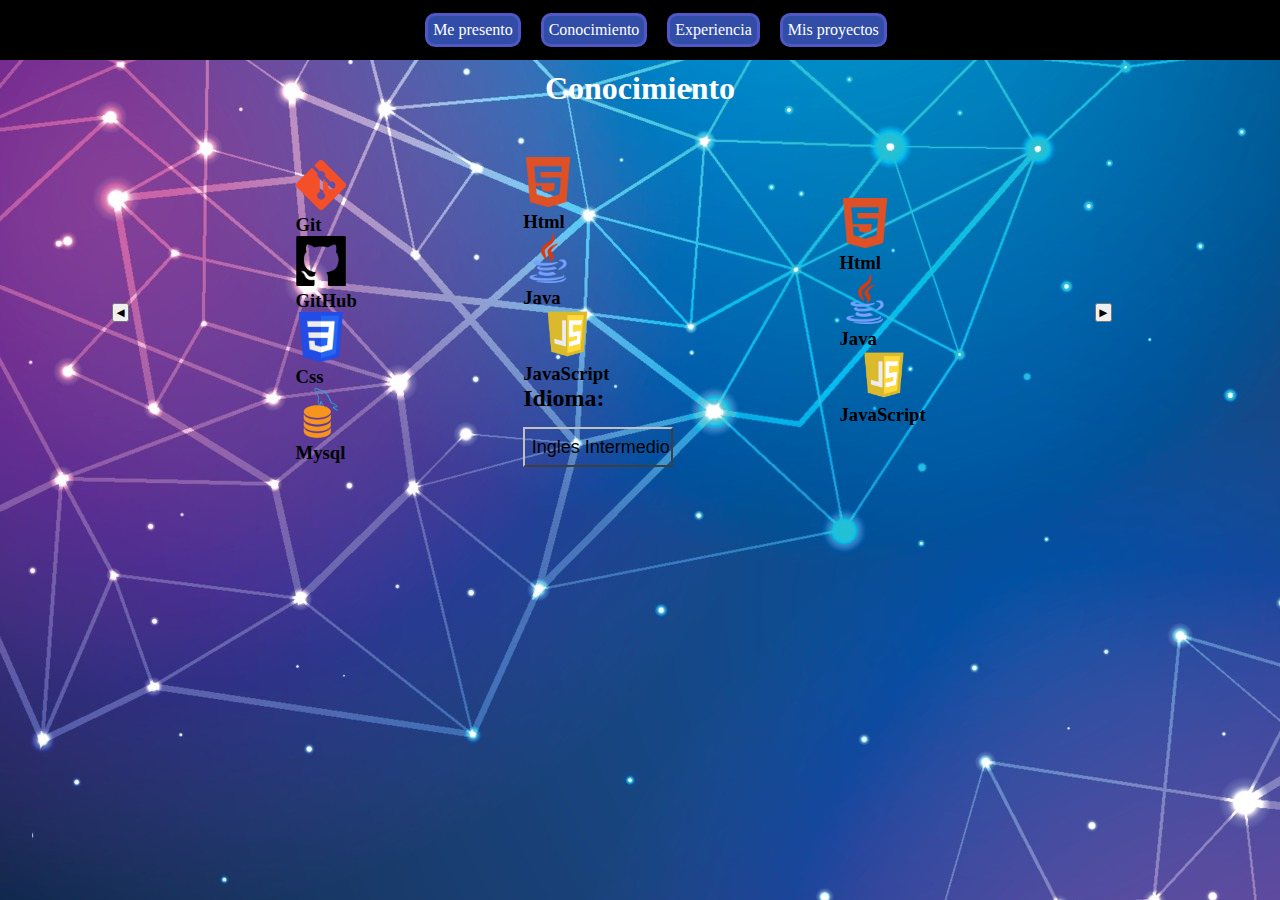
<file: Conocimientos.html>
<!DOCTYPE html>
<html lang="en">

<head>
    <meta charset="UTF-8">
    <meta http-equiv="X-UA-Compatible" content="IE=edge">
    <meta name="viewport" content="width=device-width, initial-scale=1.0">
    <link rel="stylesheet" href="https://cdnjs.cloudflare.com/ajax/libs/font-awesome/6.2.1/css/all.min.css"
        integrity="sha512-MV7K8+y+gLIBoVD59lQIYicR65iaqukzvf/nwasF0nqhPay5w/9lJmVM2hMDcnK1OnMGCdVK+iQrJ7lzPJQd1w=="
        crossorigin="anonymous" referrerpolicy="no-referrer" />
    <link rel="stylesheet" href="./styles/Conocimientos.css">
    <title>Conocimientos</title>
</head>

<body>


    <header>
        <nav>
            <div class="nav-container">
                <ul id="navmenu">
                    <div class="nav-row">
                        <div class="nav-item">
                            <a href="./index.html">Me presento</a>
                        </div>
                        <div class="nav-item">
                            <a href="./Conocimientos.html">Conocimiento</a>
                        </div>
                        <div class="nav-item">
                            <a href="./Experiencia.html">Experiencia</a>
                        </div>
                        <div class="nav-item">
                            <a href="./Proyectos.html">Mis proyectos</a>
                        </div>
                    </div>

                </ul>
            </div>

        </nav>
    </header>
    <!-- termina nav -->

    <h1 class="title">Conocimiento</h1>

    <main>

        <div class="contenedor-principal">


            <div class="conocimientos-container">
                <a class="link-button" href="./index.html"><input class="boton" type="button" value="◄" /></a>
                <div class="conocimiento">

                    <div class="image">
                        <img src="imgs/git.png" height="50px">
                        <h3 id="h3">Git</h3>
                    </div>

                    <div class="image">
                        <img src="imgs/GitHub.png" height="50px">
                        <h3 id="h3">GitHub</h3>
                    </div>

                    <div class="image">
                        <img src="imgs/Css3.png" height="50px">
                        <h3 id="h3">Css</h3>
                    </div>

                    <div class="image">
                        <img src="imgs/mysql.png" height="50px">
                        <h3 id="h3">Mysql</h3>
                    </div>



                </div>

                <div class="conocimiento">

                    <div class="image">
                        <img src="imgs/html5.png" height="50px">
                        <h3 id="h3">Html</h3>
                    </div>

                    <div class="image">
                        <img src="imgs/java.png" height="50px">
                        <h3 id="h3">Java</h3>
                    </div>

                    <div class="image">
                        <img src="imgs/javascript.png" height="50px">
                        <h3 id="h3">JavaScript</h3>
                    </div>
                    <div class="idioma">
                        <h2>Idioma:</h2>
                        <input type="button" id="en" value=" Ingles Intermedio" disabled>
                    </div>

                </div>

                <div class="conocimiento">

                    <div class="image">
                        <img src="imgs/html5.png" height="50px">
                        <h3 id="h3">Html</h3>
                    </div>

                    <div class="image">
                        <img src="imgs/java.png" height="50px">
                        <h3 id="h3">Java</h3>
                    </div>

                    <div class="image">
                        <img src="imgs/javascript.png" height="50px">
                        <h3 id="h3">JavaScript</h3>
                    </div>

                </div>
                <a class="link-button" href="./Experiencia.html"><input class="boton" type="button" value="►" /></a>

            </div>




        </div>

    </main>

</body>


<!-- aca empieza el footer -->
<footer class=" btn_social">

    <ul>
        <li><a href="https://api.whatsapp.com/send?phone=5491136980222&text=Hola!" target="_blank" title="MI NUMERO">
                <i class="fa-solid fa-phone-volume"></i></a></li>

        <li><a href="https://www.linkedin.com/in/sabrina-techera-32799a1a6/" target="_blank" title="LINKEDIN">
                <i class="fa-brands fa-linkedin"></i></a></li>

        <li><a href="https://github.com/sabrinatechera" target="_blank" title="gmail"> <i
                    class="fa-brands fa-github"></i></a>
        </li>

        <li><a href="sabrinatecherasosa@gmail.com" target="_blank" title="sabrinatecherasosa@gmail.com"> <i
                    class="fa-sharp fa-solid fa-envelope"></i></a></li>

    </ul>

</footer>
</body>

</html>
</file>
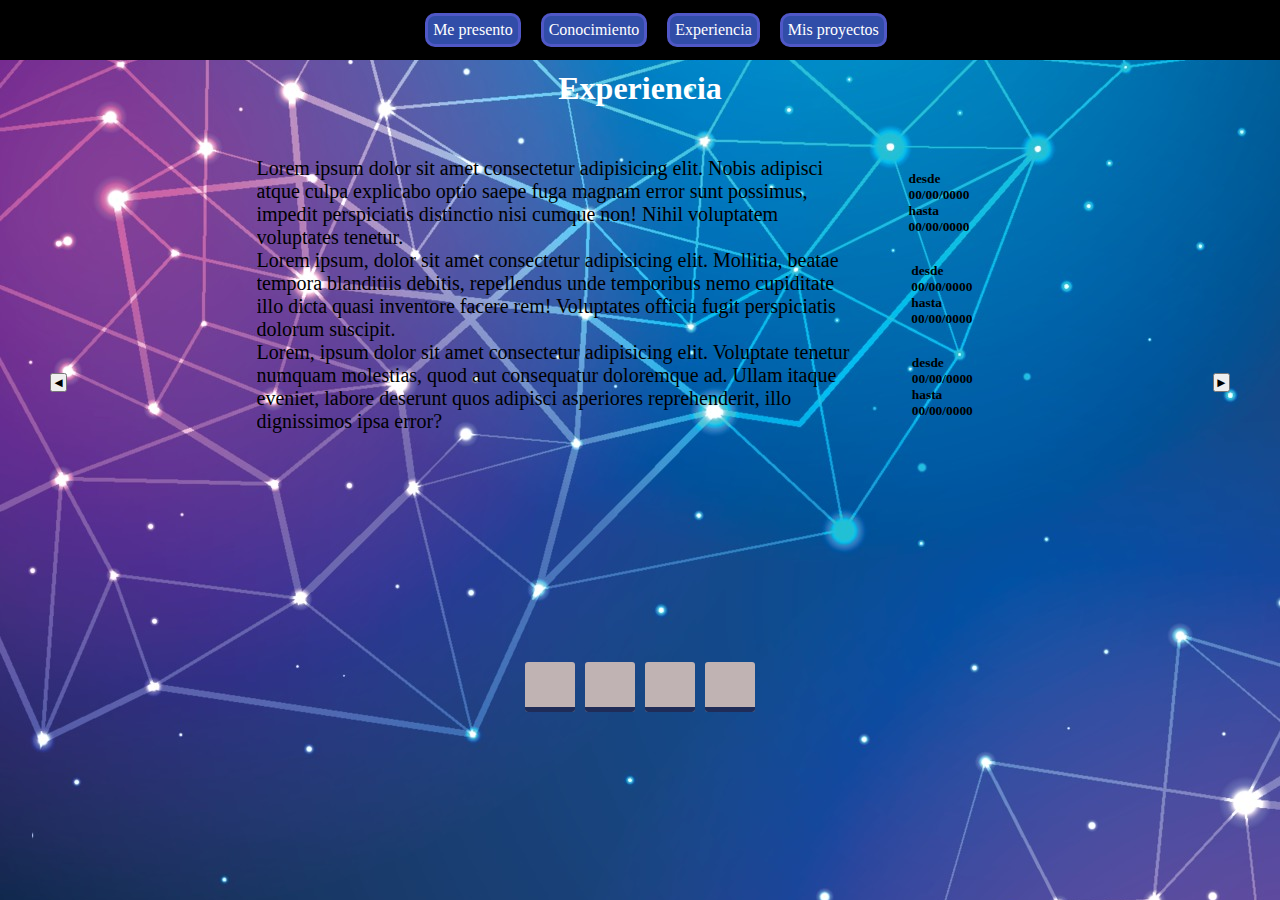
<file: Experiencia.html>
<!DOCTYPE html>
<html lang="en">

<head>
    <meta charset="UTF-8">
    <meta http-equiv="X-UA-Compatible" content="IE=edge">
    <meta name="viewport" content="width=device-width, initial-scale=1.0">
    <link rel="stylesheet" href="https://cdnjs.cloudflare.com/ajax/libs/font-awesome/6.2.1/css/all.min.css"
        integrity="sha512-MV7K8+y+gLIBoVD59lQIYicR65iaqukzvf/nwasF0nqhPay5w/9lJmVM2hMDcnK1OnMGCdVK+iQrJ7lzPJQd1w=="
        crossorigin="anonymous" referrerpolicy="no-referrer" />
    <link rel="stylesheet" href="./styles/Experiencia.css">
    <title>Experiencia</title>
</head>

<header>

    <nav>
        <div class="nav-container">
            <ul id="navmenu">
                <div class="nav-row">
                    <div class="nav-item">
                        <a href="./index.html">Me presento</a>
                    </div>
                    <div class="nav-item">
                        <a href="./Conocimientos.html">Conocimiento</a>
                    </div>
                    <div class="nav-item">
                        <a href="./Experiencia.html">Experiencia</a>
                    </div>
                    <div class="nav-item">
                        <a href="./Proyectos.html">Mis proyectos</a>
                    </div>
                </div>

            </ul>
        </div>

    </nav>
</header>
<!-- termina nav -->

<body>

    <div class="titulo">
        <h1>Experiencia</h1>
    </div>

<main>
    
    <div class="botones">
        <a href="Conocimientos.html"><input class="boton" type="button" value="◄" /></a>
    </div>

    <div class="slider-container">

        <div id="lorem">
            <p>Lorem ipsum dolor sit amet consectetur adipisicing elit. Nobis adipisci atque culpa explicabo optio saepe
                fuga magnam error sunt possimus, impedit perspiciatis distinctio nisi cumque non! Nihil voluptatem
                voluptates tenetur.</p>
                <h6>desde 00/00/0000 hasta 00/00/0000</h6><br>
        </div>

        <div id="lorem">
            <p>Lorem ipsum, dolor sit amet consectetur adipisicing elit. Mollitia, beatae tempora blanditiis debitis,
                repellendus unde temporibus nemo cupiditate illo dicta quasi inventore facere rem! Voluptates officia
                fugit perspiciatis dolorum suscipit.</p><br>
                <h6>desde 00/00/0000 hasta 00/00/0000</h6>
        </div>

        <div id="lorem">
            <p>Lorem, ipsum dolor sit amet consectetur adipisicing elit. Voluptate tenetur numquam molestias, quod aut
                consequatur doloremque ad. Ullam itaque eveniet, labore deserunt quos adipisci asperiores reprehenderit,
                illo dignissimos ipsa error?</p><br>
            <h6>desde 00/00/0000 hasta 00/00/0000</h6>
        </div>

    </div>
    <a class="link-button" href="./Proyectos.html"><input class="boton" type="button" value="►" /></a>
</main>
    <!-- aca empieza el footer -->
    <footer class=" btn_social">

        <ul>
            <li><a href="https://api.whatsapp.com/send?phone=5491136980222&text=Hola!" target="_blank"
                    title="MI NUMERO">
                    <i class="fa-solid fa-phone-volume"></i></a></li>

            <li><a href="https://www.linkedin.com/in/sabrina-techera-32799a1a6/" target="_blank" title="LINKEDIN">
                    <i class="fa-brands fa-linkedin"></i></a></li>

            <li><a href="https://github.com/sabrinatechera" target="_blank" title="gmail"> <i
                        class="fa-brands fa-github"></i></a>
            </li>

            <li><a href="sabrinatecherasosa@gmail.com" target="_blank" title="sabrinatecherasosa@gmail.com"> <i
                        class="fa-sharp fa-solid fa-envelope"></i></a></li>

        </ul>

    </footer>
</body>

</html>
</file>
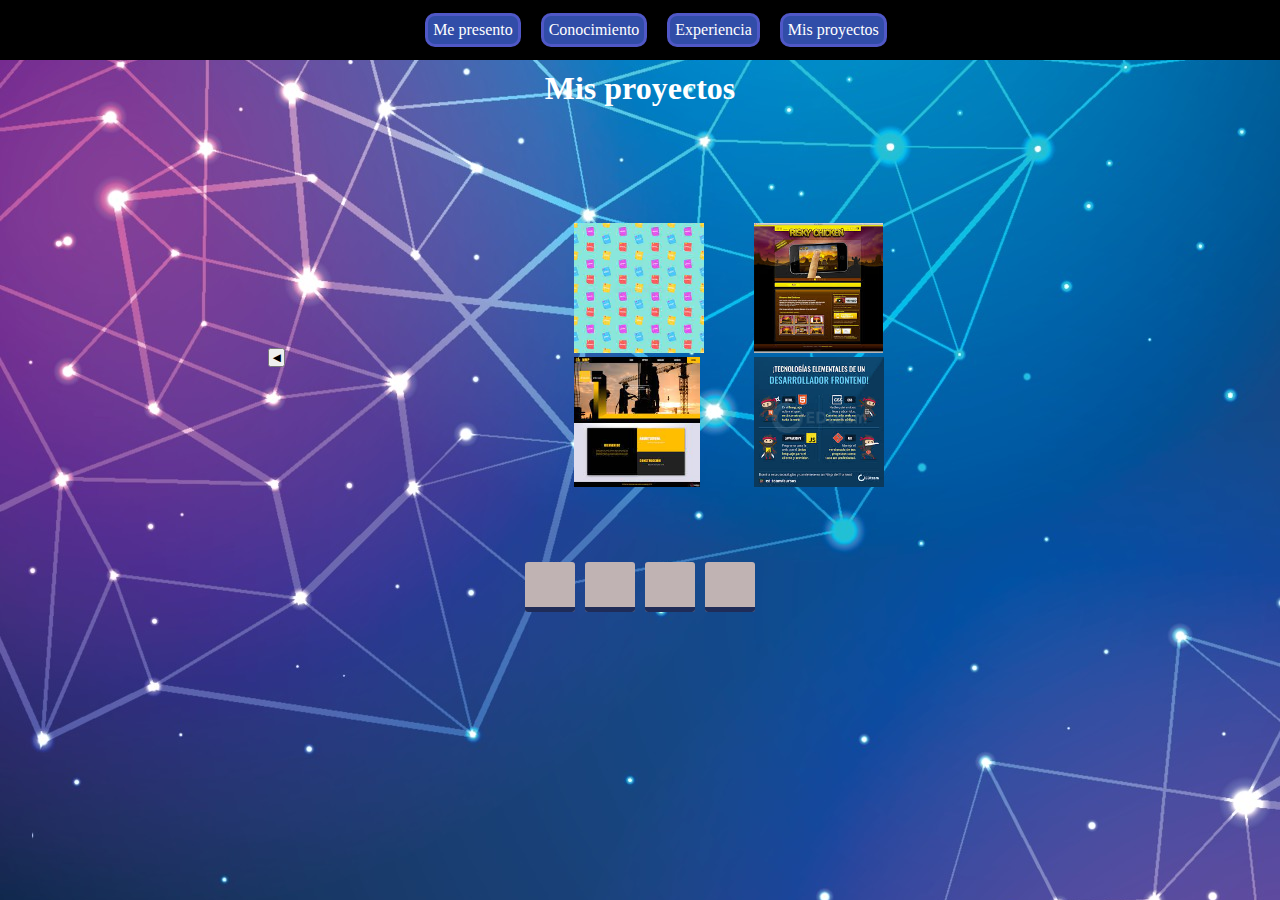
<file: Proyectos.html>
<!DOCTYPE html>
<html lang="en">

<head>
  <meta charset="UTF-8">
  <meta http-equiv="X-UA-Compatible" content="IE=edge">
  <meta name="viewport" content="width=device-width, initial-scale=1.0">
  <link rel="stylesheet" href="https://cdnjs.cloudflare.com/ajax/libs/font-awesome/6.2.1/css/all.min.css"
    integrity="sha512-MV7K8+y+gLIBoVD59lQIYicR65iaqukzvf/nwasF0nqhPay5w/9lJmVM2hMDcnK1OnMGCdVK+iQrJ7lzPJQd1w=="
    crossorigin="anonymous" referrerpolicy="no-referrer" />
  <link rel="stylesheet" href="./styles/Proyectos.css">
  <title>Proyectos</title>
</head>

<header>


  <nav>
    <div class="nav-container">
      <ul id="navmenu">
        <div class="nav-row">
          <div class="nav-item">
            <a href="./index.html">Me presento</a>
          </div>
          <div class="nav-item">
            <a href="./Conocimientos.html">Conocimiento</a>
          </div>
          <div class="nav-item">
            <a href="./Experiencia.html">Experiencia</a>
          </div>
          <div class="nav-item">
            <a href="./Proyectos.html">Mis proyectos</a>
          </div>
        </div>

      </ul>
    </div>

  </nav>
</header>
<!-- termina nav -->

<body>

  <div class="titulo">
    <h1>Mis proyectos</h1>
</div>


<main>

  <div class="boton">
    <a href=".//Experiencia.html"><input class="boton" type="button" value="◄" /></a>
  </div>
 <section class="item1" >
  <div class="proyectos1">
    <div class="imagenes">
      <a href="#"> <img src="imgs/proyecto1.jpg" height="130px"> </a>
    </div>
    <div class="imagenes">
      <a href="#"> <img src="imgs/proyecto2.jpg" height="130px"> </a>
    </div>
  </div>

  <div class="proyectos2">
    <div class="imagenes">
      <a href="#"> <img src="imgs/proyecto3.jpg" height="130px"> </a>
    </div>
    <div class="imagenes">
      <a href="#"> <img src="imgs/proyecto4.jpg" height="130px"> </a>
    </div>
  </div>
</section>

</main>

  <!-- aca empieza el footer -->
  <footer class=" btn_social">

    <ul>
      <li><a href="https://api.whatsapp.com/send?phone=5491136980222&text=Hola!" target="_blank" title="MI NUMERO">
          <i class="fa-solid fa-phone-volume"></i></a></li>

      <li><a href="https://www.linkedin.com/in/sabrina-techera-32799a1a6/" target="_blank" title="LINKEDIN">
          <i class="fa-brands fa-linkedin"></i></a></li>

      <li><a href="https://github.com/sabrinatechera" target="_blank" title="gmail"> <i
            class="fa-brands fa-github"></i></a>
      </li>

      <li><a href="sabrinatecherasosa@gmail.com" target="_blank" title="sabrinatecherasosa@gmail.com"> <i
            class="fa-sharp fa-solid fa-envelope"></i></a></li>

    </ul>

  </footer>

</body>

</html>
</file>
<file: styles/Conocimientos.css>
* {
    margin: 0px;
    padding: 0px;
}


/* empeiza en el nav */
header {

    display: flex;
    justify-content: space-around;
    align-items: center;
    font-family: Catamaran, sans-serif;
    box-sizing: inherit;
    padding: 15px;
    background-color: black;
    color: #fff;
    height: 30px;

}

.nav-container {
    width: 100%;
    display: flex;
    justify-content: center;
    font-family: Catamaran, sans-serif;
    box-sizing: inherit;
    padding: .5em 1em;

}

.nav-row {
    display: flex;
    width: 100%;
    justify-content: space-around;
    gap: 20px;

}

.nav-item {
    border: 3px solid rgb(80, 88, 199);
    background-color: rgba(50, 79, 173, 0.973);
    padding: 5px;
    border-radius: 10px;
    font-family: cursive;
}

.nav-item a {
    text-decoration: none;
    color: white;

}

.nav-item a:hover {
    color: rgba(0, 0, 0, 0.884);
    transition: 0.3s;
}

body {

    background-image: url("../imgs/backgroundportfolio.jpg")
}

/* termina el nav */

/* empieza el main */

.title {
    display: flex;
    align-items: center;
    justify-content: center;
    color: white;
    margin-top: 10px;
}

.contenedor-principal {
    width: 100%;
    max-width: 1200px;
    /* margin: auto; */
    display: flex;
    justify-content: center;
    margin: 50px 50px 0 100px
}

.conocimientos-container {
    width: 70%;
    display: flex;
    margin-bottom: 30px;
    justify-content: space-between;
    align-items: center;
    width: 1000px;
    height: auto;

}

#en {
    background-color: #ac7b5700;
    height: 40px;
    width: 150px;
    margin-top: 15px;
    font-size: large;
    border-left-color: #C2C1C1;
    border-top-color: #C2C1C1;
    border-right-color: #929292;
    border-bottom-color: #929292;
    color: black;
}

#en:hover {
    border-color: white;
}

@media screen and (min-width: 640px) and (max-width: 1280px) {
    .contenedor-principal {
        width: 80vw;
        display: flex;
        flex-direction: row;
        flex-wrap: wrap;
        margin-top: 50px;
        gap: 20px;
    }

}

@media screen and (max-width: 640px) {

    header,
    .nav-container,
    .nav-row,
    .nav-item {
        width: auto;
        font-size: 10px;
    }
    .contenedor-principal, .conocimientos-container {
        width: 50vh;
        flex-direction: column;
        justify-content: start;
        align-items: start;
}

/* aca iba a ir unn boton de adelante pero lo saco por ahora */
/*
.boton {
    height: 50px;
    width: 50px;
    border: none;
    background-color: black;
    color: white;
    border-radius: 50%;
    font-size: 25px;

}

.boton:hover {
    cursor: pointer;
    background-color: white;
    color: black;
    transition: 0.3s;
}

.boton:active {
    cursor: pointer;
    background-color: white;
    color: black;
    transition: 0.3s;
    transform: translateY(-4px);
} */




/* aca empieza el codigo del footer */

.btn_social {

    width: 100%;
    float: left;
    display: flex;
    margin: auto;
}

.btn_social ul {

    width: auto;
    margin: auto;
    float: left;
    display: block;
}

.btn_social ul li {

    position: relative;
    background: #c0b3b3;
    list-style: none;
    float: left;
    margin: 5px;
    z-index: 1;
    overflow: hidden;
    border-radius: 3px;
    font-size: 1.5em;
    text-align: center;
}

.btn_social ul li a {

    width: 50px;
    height: 50px;
    line-height: 53px;
    display: block;
    text-decoration: none;
    color: #a72295;
    transition: .4s;

}

.btn_social ul li::before {

    transition: 0.4s;
    position: absolute;
    content: '';
    width: 100%;
    height: 100%;
    top: 90%;
    left: 0;
    background: rgba(26, 40, 85, 0.973);
    z-index: -1;
    transform: scale(1);
    transition: .4s;
}

.btn_social ul li:hover::before {
    transition: 0.4s;
    top: 0%;
}

.btn_social ul li a:hover {
    color: white;
}

/*

.link-button{
height: 100%;
margin-top: -70px;
display: flex;
align-items: center;
margin-left: 40px;
text-decoration: none;
} */
</file>
<file: styles/Experiencia.css>
* {
  margin: 0px;
  padding: 0px;
}

body {

  background-image: url("../imgs/backgroundportfolio.jpg")
}

/* empeiza en el nav */
header {

  display: flex;
  justify-content: space-around;
  align-items: center;
  font-family: Catamaran, sans-serif;
  box-sizing: inherit;
  padding: 15px;
  background-color: black;
  color: #fff;
  height: 30px;

}

.nav-container {
  width: 100%;
  max-width: 1200px;
  margin: auto;
  display: flex;
  justify-content: center;
  font-family: Catamaran, sans-serif;
  box-sizing: inherit;
  padding: .5em 1em;
  
}

.nav-row {
  display: flex;
  width: 100%;
  justify-content: space-around;
  gap: 20px;

}

.nav-item {
  border: 3px solid rgb(80, 88, 199); 
  background-color: rgba(50, 79, 173, 0.973);
  padding: 5px;
  border-radius: 10px;
  font-family: cursive;
}

.nav-item a {
  text-decoration: none;
  color: white;

}
.nav-item a:hover {
  color: rgba(0, 0, 0, 0.884);
  transition: 0.3s;
}


/* termina el nav */

.titulo{
  display: flex;
  align-items: center;
  justify-content: center;
  color: white;
  margin-top: 10px;
}

main{
  display: flex;
  flex-direction: row;
  justify-content: space-between;
  align-items: center;
  margin: 50px;
} 

/* aqui iba a ir uno sbotones pero lo saque  */
/* .botones{
  display: flex;
  align-items: row;
  justify-content: space-between;
  padding-top: 15px;
  padding-bottom: 15px;
}

.botones .boton{
  margin-top: 25px;
  margin-right: 22px;
  margin-left: 22px;
}

.boton {
height: 50px;
width: 50px;
border: none;
background-color: black;
color: white;
border-radius: 50%;
font-size: 25px;
}

.boton:hover {
cursor: pointer;
background-color: white;
color: black;
transition: 0.3s;
}

.boton:active {
cursor: pointer;
background-color: white;
color: black;
transition: 0.3s;
transform: translateY(-4px);
} */


.slider-container {
    margin-right: auto;
    margin-left: auto;
    width: 65%;
    height: 50vh;
    overflow-y: scroll;
    scroll-snap-type: y mandatory;
  }

.slider-container #lorem{
    display: flex;
    flex-direction: row;
    font-family: cursive;
    font-size: 20px;
    margin-right: 250px;
}

#lorem h6{
    display: flex;
    align-items: center;
    margin-left: 50px;
    margin-right: -200px;
  
}

.slider-container::-webkit-scrollbar {
  width: 10px;
}

.slider-container::-webkit-scrollbar-thumb {
  background: #666;
  border-radius: 20px;
}

.slider-container::-webkit-scrollbar-track {
  background: #ddd;
  border-radius: 20px;
}


/* aca empieza el codigo del footer */

.btn_social {

  width: 100%;
  float: left;
  display: flex;
  margin: auto;
}

.btn_social ul {

  width: auto;
  margin: auto;
  float: left;
  display: block;
}

.btn_social ul li {

  position: relative;
  background: #c0b3b3;
  list-style: none;
  float: left;
  margin: 5px;
  z-index: 1;
  overflow: hidden;
  border-radius: 3px;
  font-size: 1.5em;
  text-align: center;
}

.btn_social ul li a {

  width: 50px;
  height: 50px;
  line-height: 53px;
  display: block;
  text-decoration: none;
  color: #a72295;
  transition: .4s;

}

.btn_social ul li::before {

  transition: 0.4s;
  position: absolute;
  content: '';
  width: 100%;
  height: 100%;
  top: 90%;
  left: 0;
  background: rgba(26, 40, 85, 0.973);
  z-index: -1;
  transform: scale(1);
  transition: .4s;
}

.btn_social ul li:hover::before {
  transition: 0.4s;
  top: 0%;
}

.btn_social ul li a:hover {
  color: white;
}
</file>
<file: styles/Proyectos.css>
* {
  margin: 0px;
  padding: 0px;
}

body {

  background-image: url("../imgs/backgroundportfolio.jpg")
}

/* empeiza en el nav */
header {

  display: flex;
  justify-content: space-around;
  align-items: center;
  font-family: Catamaran, sans-serif;
  box-sizing: inherit;
  padding: 15px;
  background-color: black;
  color: #fff;
  height: 30px;

}

.nav-container {
  width: 100%;
  display: flex;
  justify-content: center;
  font-family: Catamaran, sans-serif;
  box-sizing: inherit;
  padding: .5em 1em;

}

.nav-row {
  display: flex;
  width: 100%;
  justify-content: space-around;
  gap: 20px;

}

.nav-item {
  border: 3px solid rgb(80, 88, 199);
  background-color: rgba(50, 79, 173, 0.973);
  padding: 5px;
  border-radius: 10px;
  font-family: cursive;
}

.nav-item a {
  text-decoration: none;
  color: white;

}

.nav-item a:hover {
  color: rgba(0, 0, 0, 0.884);
  transition: 0.3s;
}


/* termina el nav */
.titulo {
  display: flex;
  align-items: center;
  justify-content: center;
  color: white;
  margin-top: 10px;
}

main {
  display: flex;
  flex-direction: row;
  justify-content: space-evenly;
  align-items: center;
  align-content: center;
  width: 1080px;
  height: 400px;
}

.item1 {
  display: flex;
  flex-direction: row;
  justify-content: center;
  align-items: center;
  flex-wrap: wrap;
  row-gap: 50px;
  gap: 50px;
}

@media screen and (min-width: 641px) and (max-width: 1280px) {
  main {
    width: 90vw;
    display: flex;
    flex-direction: row;
    flex-wrap: wrap;
    margin-top: 50px;
    gap: 20px;
  }
}

@media screen and (max-width: 640px) {
  header, .nav-container, .nav-row, .nav-item{
    width: 45vh;
  }
  main {
    display: flex;
    flex-direction: column;
    justify-content: space-evenly;
    /* align-items: center;
        align-content: center; */
    flex-wrap: wrap;
    width: 100vw;
    height: auto;
    gap: 20px;
      }
      .item1 {
        display: flex;
        flex-direction: column;
        justify-content: center;
        align-items: center;
        flex-wrap: wrap;
        row-gap: 50px;
        gap: 20px;
      }
      .nav-item a {
        text-decoration: none;
        color: white;
        font-size: small;
      
      }

}

/* 
aqui iba botones eliminado por ahora

.boton {
  position: absolute;
   left: 30px;  
  top: 310px;
  height: 50px;
   width: 50px;
   border: none;
  background-color: black;
  color: white;
  border-radius: 50%;
  font-size: 25px;
}

.boton:hover {
   cursor: pointer;
  background-color: white;
  color: black;
  transition: 0.3s;
}

.boton:active {
   cursor: pointer;
   background-color: white;
   color: black;
   transition: 0.3s;
   transform: translateY(-4px);
} */

/* aca empieza el codigo del footer */

.btn_social {

  width: 100%;
  float: left;
  display: flex;
  margin: auto;
}

.btn_social ul {

  width: auto;
  margin: auto;
  float: left;
  display: block;
}

.btn_social ul li {

  position: relative;
  background: #c0b3b3;
  list-style: none;
  float: left;
  margin: 5px;
  z-index: 1;
  overflow: hidden;
  border-radius: 3px;
  font-size: 1.5em;
  text-align: center;
}

.btn_social ul li a {

  width: 50px;
  height: 50px;
  line-height: 53px;
  display: block;
  text-decoration: none;
  color: #a72295;
  transition: .4s;

}

.btn_social ul li::before {

  transition: 0.4s;
  position: absolute;
  content: '';
  width: 100%;
  height: 100%;
  top: 90%;
  left: 0;
  background: rgba(26, 40, 85, 0.973);
  z-index: -1;
  transform: scale(1);
  transition: .4s;
}

.btn_social ul li:hover::before {
  transition: 0.4s;
  top: 0%;
}

.btn_social ul li a:hover {
  color: white;
}
</file>
